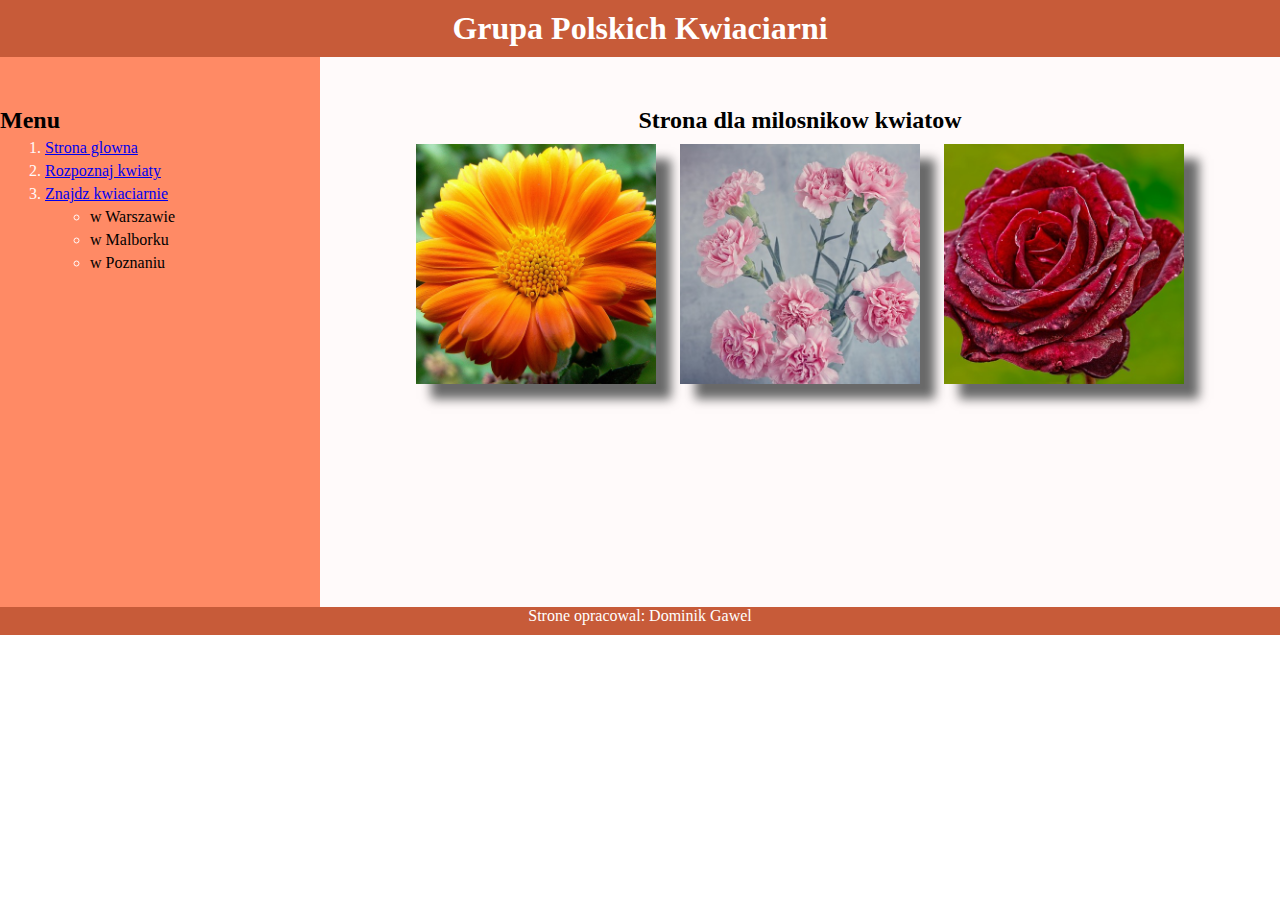
<file: egzamin INF.03.01.03/index.html>
<!DOCTYPE html>
<html lang="pl">
<head>
    <meta charset="UTF-8">
    <meta name="viewport" content="width=device-width, initial-scale=1.0">
    <link rel="stylesheet" href="styl3.css">
    <title>Kwiaty</title>
</head>
<body>
    <div class="baner">
        <h1>Grupa Polskich Kwiaciarni</h1>
    </div>
    <div class="lewy">
        <h2>Menu</h2>
        <ol>
            <li><a href="index.html">Strona glowna</a></li>
            <li><a href="https://www.kwiaty.pl/" target="_blank">Rozpoznaj kwiaty</a></li>
            <li>
                <a href="znajdz.php">Znajdz kwiaciarnie</a>
                <ul>
                    <li>w Warszawie</li>
                    <li>w Malborku</li>
                    <li>w Poznaniu</li>
                </ul>
            </li>
        </ol>
    </div>
    <div class="prawy">
        <h2>Strona dla milosnikow kwiatow</h2>
        <img src="gerbera.png" alt="gerbera">
        <img src="gozdzik.png" alt="gozdzik">
        <img src="roza.png" alt="roza">
    </div>
    <div class="stopka">
        <p>Strone opracowal: Dominik Gawel</p>
    </div>
</body>
</html>
</file>
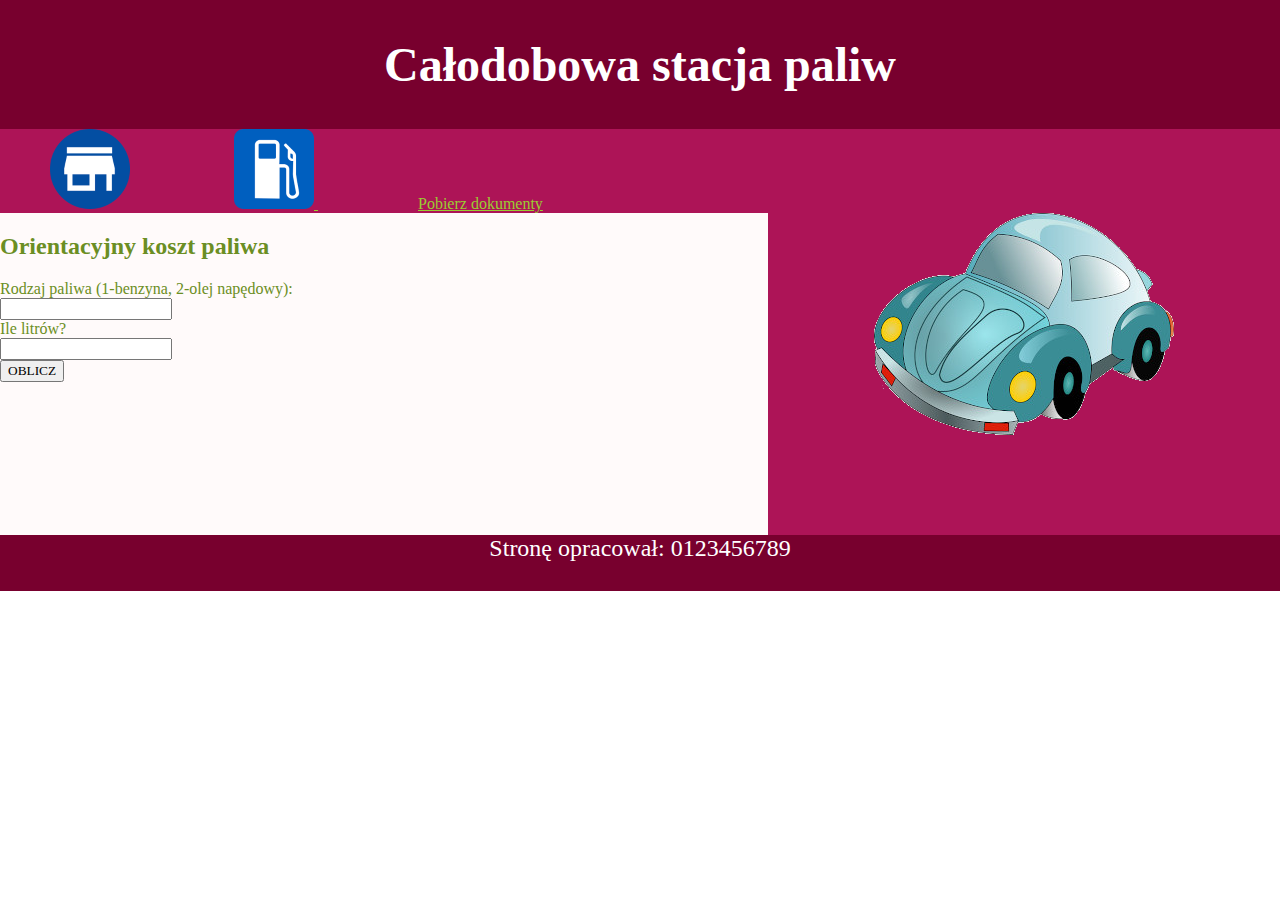
<file: egzamin INF.03-02-22.06-SG/obliczenia.html>
<!DOCTYPE html>
<html lang="pl">
<head>
<meta charset="UTF-8">
<meta name="viewport" content="width=device-width, initial-scale=1.0">
<title>Stacja paliw</title>
<link rel="stylesheet" href="styl1.css">
</head>
<body>
<div class="baner"><h1>Całodobowa stacja paliw</h1></div>
<div class="menu">
<a href="stacja.html"><img src="home.png"></a>
<a href="obliczenia.html"><img src="znak.png"> </a>
<a href="kwerendy.txt">Pobierz dokumenty</a>
</div>
<div class="lewy"><h2>Orientacyjny koszt paliwa</h2>
Rodzaj paliwa (1-benzyna, 2-olej napędowy):<br>
<input type="number" name="typ" id="typ"><br>
Ile litrów?<br>
<input type="number" name="litry" id="litry"><br>
<button onclick="function1();">OBLICZ</button>
<div id="wypisz"></div>

</div>
<div class="prawy"><img src="samochod.png" alt="samochód"></div>
<div class="stopka"><p>Stronę opracował: 0123456789</p></div>
</body>
<script>
function function1() {
var typ=document.getElementById("typ").value
var litry=document.getElementById("litry").value
var wypisz=document.getElementById("wypisz")
if(typ=1){
var cena=litry*4
wypisz.innerHTML="koszt paliwa: "+cena+"zł"
}else if(typ=2){
var cena=litry*3.5
wypisz.innerHTML="koszt paliwa: "+cena+"zł"
}else {
var cena=0
wypisz.innerHTML="koszt paliwa: "+cena+"zł"
}
}
</script>
</html>
</file>
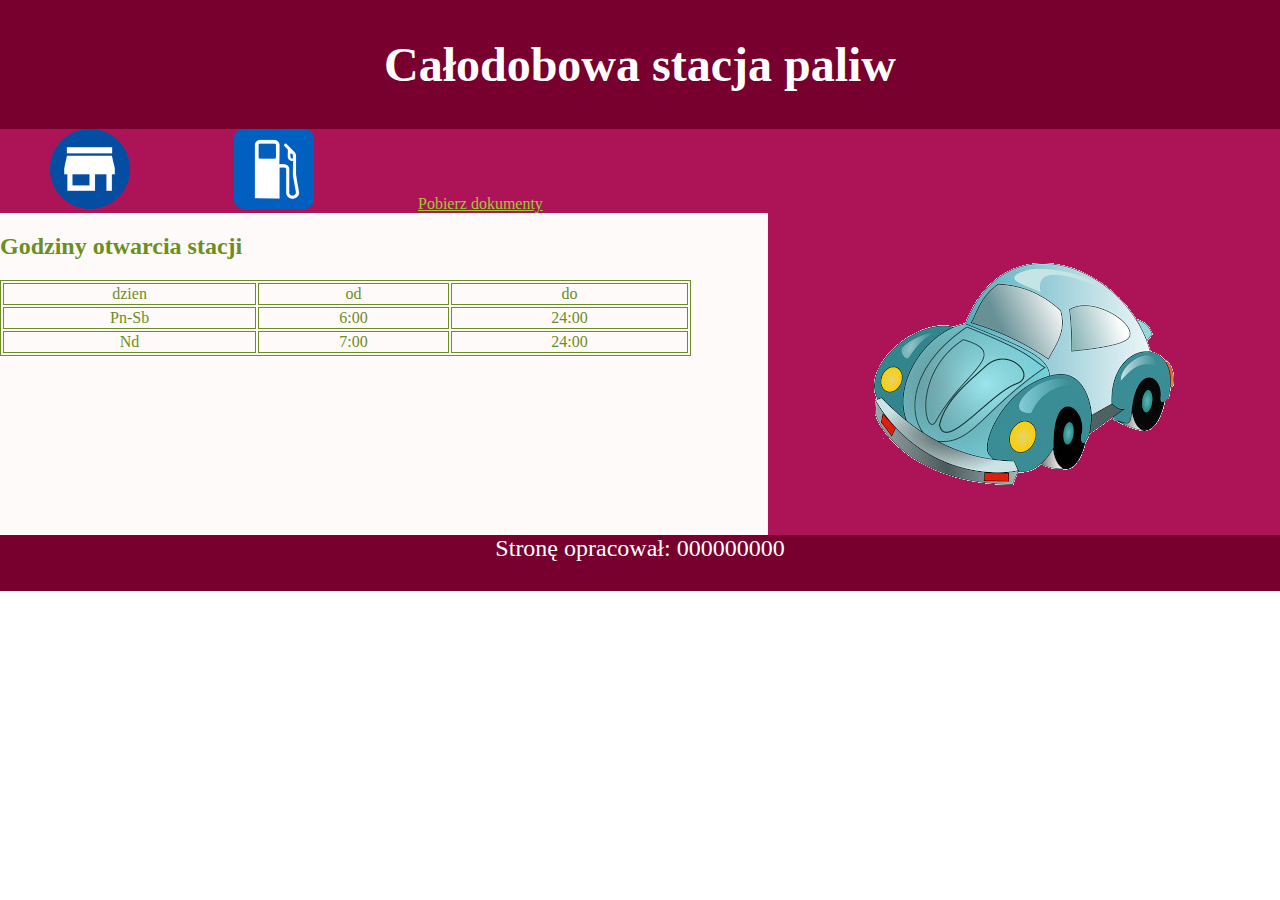
<file: egzamin INF.03-02-22.06-SG/stacja.html>
<!DOCTYPE html>
<html lang="pl">
<head>
    <meta charset="UTF-8">
    <meta name="viewport" content="width=device-width, initial-scale=1.0">
    <link rel="stylesheet" href="styl1.css">
    <title>Stacja paliw</title>
</head>
<body>
    <div class="baner"><h1>Całodobowa stacja paliw</h1></div>
    <div class="menu">
        <a href="stacja.html"><img src="home.png"></a>
        <a href="obliczenia.html"><img src="znak.png"></a>
        <a href="kwerendy.txt" download>Pobierz dokumenty</a>
    </div>
    <div class="lewy">
        <h2>Godziny otwarcia stacji</h2>
        <table>
            <thead>
                <tr>
                    <td>dzien</td>
                    <td>od</td>
                    <td>do</td>
                </tr>
            </thead>
            <tbody>
                <tr>
                    <td>Pn-Sb</td>
                    <td>6:00</td>
                    <td>24:00</td>
                </tr>
                <tr>
                    <td>Nd</td>
                    <td>7:00</td>
                    <td>24:00</td>
                </tr>
            </tbody>
        </table>
    </div>
    <div class="prawy"><img id="samochod" src="samochod.png" alt="samochod"></div>
    <div class="stopka"><p>Stronę opracował: 000000000</p></div>

</body>
</html>
</file>
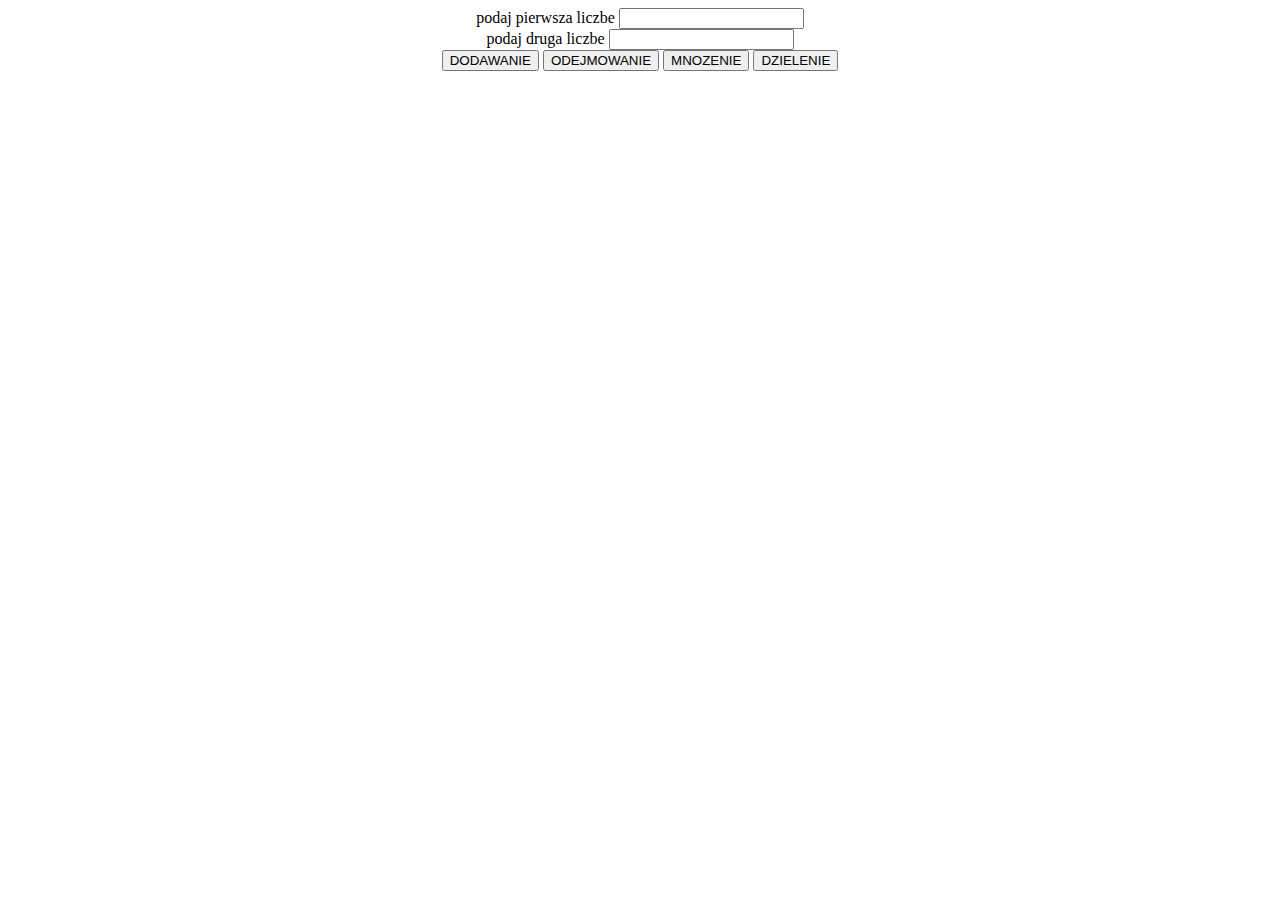
<file: formularz js/formularz.html>
<!DOCTYPE html>
<html lang="en">
<head>
    <meta charset="UTF-8">
    <meta name="viewport" content="width=device-width, initial-scale=1.0">
    <title>luks</title>
    <style>
        *{
            text-align: center;
        }
    </style>
</head>
<body>
    <form action="formularz" onsubmit="return false;">
        <label for="liczba1">podaj pierwsza liczbe</label>
        <input name="liczba1" id="liczba1" type="number"> <br>

        <label for="liczba2">podaj druga liczbe</label>    
        <input name="liczba2" id="liczba2" type="number"> <br>
        
       <button onclick="fun(1);">DODAWANIE</button>
       <button onclick="fun(2);">ODEJMOWANIE</button>
       <button onclick="fun(3);">MNOZENIE</button>
       <button onclick="fun(4);">DZIELENIE</button>
        <br>
        <output id="wynik"></output>
    </form>
    <script>
        function fun(operacja){
            let liczba1=parseInt(document.querySelector("#liczba1").value);
            let liczba2=parseInt(document.querySelector("#liczba2").value);
            console.log(liczba1, liczba2)
            if( isNaN(liczba1) || isNaN(liczba2)) {
                wynik="liczba ma byc!"
            }else{
                    switch(operacja){
                        case 1:
                            wynik=liczba1+liczba2;
                            break;
                        case 2:
                        wynik=liczba1-liczba2;
                            break;
                        case 3:
                        wynik=liczba1*liczba2;
                            break;
                        case 4:
                        if(liczba2==0){
                    wynik="nie dziel przez zero";}
                    else{
                        wynik=liczba1/liczba2;
                            break;
                    }
                }
            }
            document.querySelector("#wynik").innerHTML=wynik

        }
    </script>
</body>
</html>
</file>
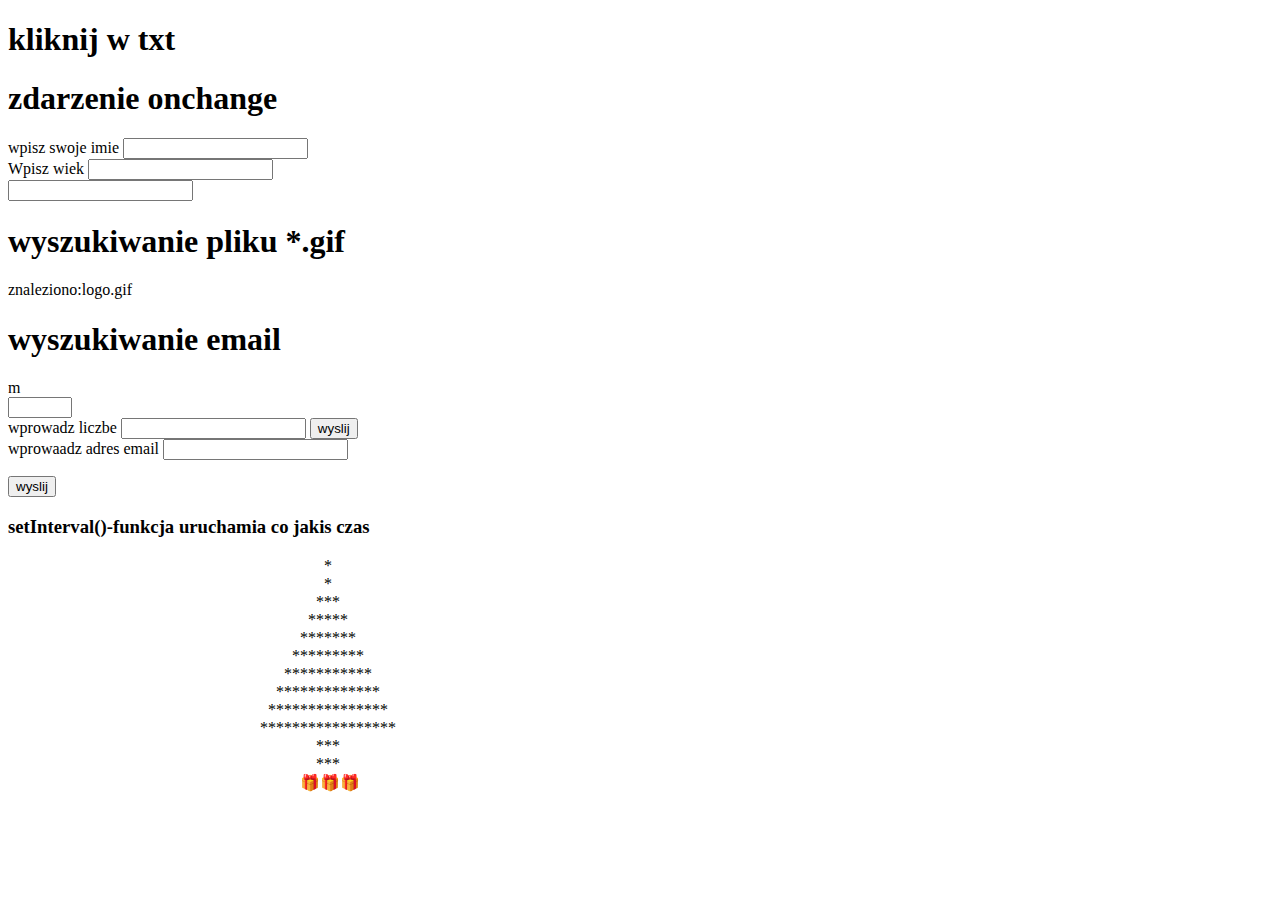
<file: js/js.html>
<!DOCTYPE html>
<html lang="en">
<head>
    <meta charset="UTF-8">
    <meta name="viewport" content="width=device-width, initial-scale=1.0">
    <title>Document</title>
</head>
<body>
    <h1 onclick="changeText(this)"> kliknij w txt</h1>
    <script>
        function changeText(id){
            id.innerHTML="nowy txt";
        }
    </script>
    <h1>zdarzenie onchange</h1>
    <label> wpisz swoje imie
        <input type="text" id="fname" onchange="eventOnChange()">
    </label><br/>
    <label>Wpisz wiek
        <input type="text" id="sname">
    </label>
    <script>
        function eventOnChange(){
            let x=document.querySelector("#fname");
            let y=document.querySelector("#sname");
            y.value=x.value;
        }
    </script>
    <br><input type="text" id="clr" onfocus="kolor()">
    <script>
        function kolor(){
            document.querySelector("#clr").style.background="yellow";
        }
    </script>
    <h1>wyszukiwanie pliku *.gif</h1>
    <script>
        let tekst="ikona jest w pliku logo.gif";
        let wzorzec = /\S*.gif/i;
        let pozycja = tekst.search(wzorzec);
        document.write('znaleziono:' + tekst.slice(pozycja));
    </script>

<h1>wyszukiwanie email</h1>
<script>
    const mail="email: johny.zielony@gmail.com";
    let wzor = /[\W_\.-]+@([-A-z0-9]+\.)+[A-z]/;
    let poz = mail.search(wzor);
    document.write(mail.slice(poz));
</script>
<form action="">
    <input type="number" name="waga" min="1" max="200">
</form>
<form action="">
    <label for="liczba">wprowadz liczbe</label>
    <input type="number" name="liczba" id="liczba">
    <button type="button" onclick="checknumber()">wyslij</button>
    <div id="wynik"></div>
</form>
<script>
    function checknumber(){
        const min=1;
        const max=10;
        var result;
        let liczba=document.querySelector("#liczba").value;
        if( liczba>=min && liczba <= max){
            result="dane luks";
        }else{
            result="nunu";
        }
        document.querySelector("#wynik").innerHTML=result;
    }
</script>
<form name="myform" action="" id="form1">
    <label for="name">wprowaadz adres email</label>
    <input type="text" name="email" id="email">
    <p id="wynik"></p>
    <input type="submit" value="wyslij" id="send">
</form>
<script>
    document.querySelector("#send").addEventListener("click", chekcmail);

    function chekcmail(){
        let mailText=document.querySelector("#email").value;
        let reg_mail= /[\w-\.]+@([-A-z0-9]+\.)+[A-z]/;
        let position=mailText.search(reg_mail);
        if(position== -1){
            document.querySelector("#wynik").innerHTML="nunu";
            event.preventDefault();
        }
        if(mailText==""){
            document.querySelector("#wynik").innerHTML="nunu puste";
            return false;
        }
    }
</script>
<script>
    function fun(){
        console.log("wow");
    }
    setTimeout(fun, 5000)
</script>
<h3>setInterval()-funkcja uruchamia co jakis czas</h3>
<p id="timer"></p>
<script>
function time(){
    let now=new Date();
    let hours=now.getHours().toString();
    let minutes=now.getMinutes().toString();
    let seconds=now.getSeconds().toString();
    let currentTime=hours+":"+minutes+":"+seconds;
    let place=document.querySelector("#timer");
    place.innerHTML=currentTime;
}
setInterval(time, 1000)
</script>
<script>
    let i=0;
    let person={
        firstName: "Krzysztof",
        lastName: "Krawczyk",
        id: 5,
        fullName: function(){
            return this.firstName+" "+this.lastName;
        }
    }
    console.log(typeof(i));
    console.log(person["lastName"])
    console.log(person.fullName())
</script>
<script>
    document.write("&nbsp".repeat(79)+"*"+"<br>");

    [0,1,2,3,4,5,6,7,8,1,1].map(x=>
    {y=x*2+1;document.write("&nbsp".repeat(80-y)+'*'.repeat(y)+"<br>")})
    document.write("&nbsp".repeat(73)+"🎁🎁🎁"+"<br>");
</script>
</body>
</html>
</file>
<file: egzamin INF.03.01.03/styl3.css>
*{
    margin: 0;
    font-family: Georgia;
}
.baner, .stopka{
    background-color:#c75b39;
    color: white;
    padding: 10px;
    text-align: center;
}
.lewy{
    background-color:#ff8a65 ;
    width: 25%;
    height: 500px;
    padding-top: 50px;
    float: left;
}
.prawy{
    background-color: snow;
    width: 75%;
    height: 500px;
    text-align: center;
    padding-top: 50px;
    float: left;
}
img{
    width: 25%;
    margin: 10px;
    box-shadow: 15px 15px 10px dimgray;
}
li {
    margin: 5px;
}

li::marker {
    color: Snow;
}


h3 {
    margin: 50px 0;
}
</file>
<file: egzamin INF.03-02-22.06-SG/styl1.css>
* {
	text-align: center;
	font-family: Cambria;
}
body {
	margin: 0;
}
.baner, .stopka{
    background-color: rgb(120, 0,46);
    color: white;
    padding: 5px;
    font-size: 150%;
}
.menu{
    background-color: rgb( 173, 20, 87);
    text-align: left;
}
.lewy{
    background-color: snow;
    color: olivedrab;
    width: 60%;
    height: 322px;
    text-align: left;
    float: left;
}
.prawy{
    background-color: rgb( 173, 20, 87);
    width: 40%;
    height: 322px;
    float: left;
}
#samochod {
	margin: 40px;
	padding: 10px;
}
#samochod:hover {
	border: 1px dotted YellowGreen;
}
a {
	padding: 0 50px;
	color: YellowGreen;
}
table,
td {
	border: 1px solid OliveDrab;
}
table {
	width: 90%;
}
.lewy h2,
form {
	text-align: left;
}
</file>
